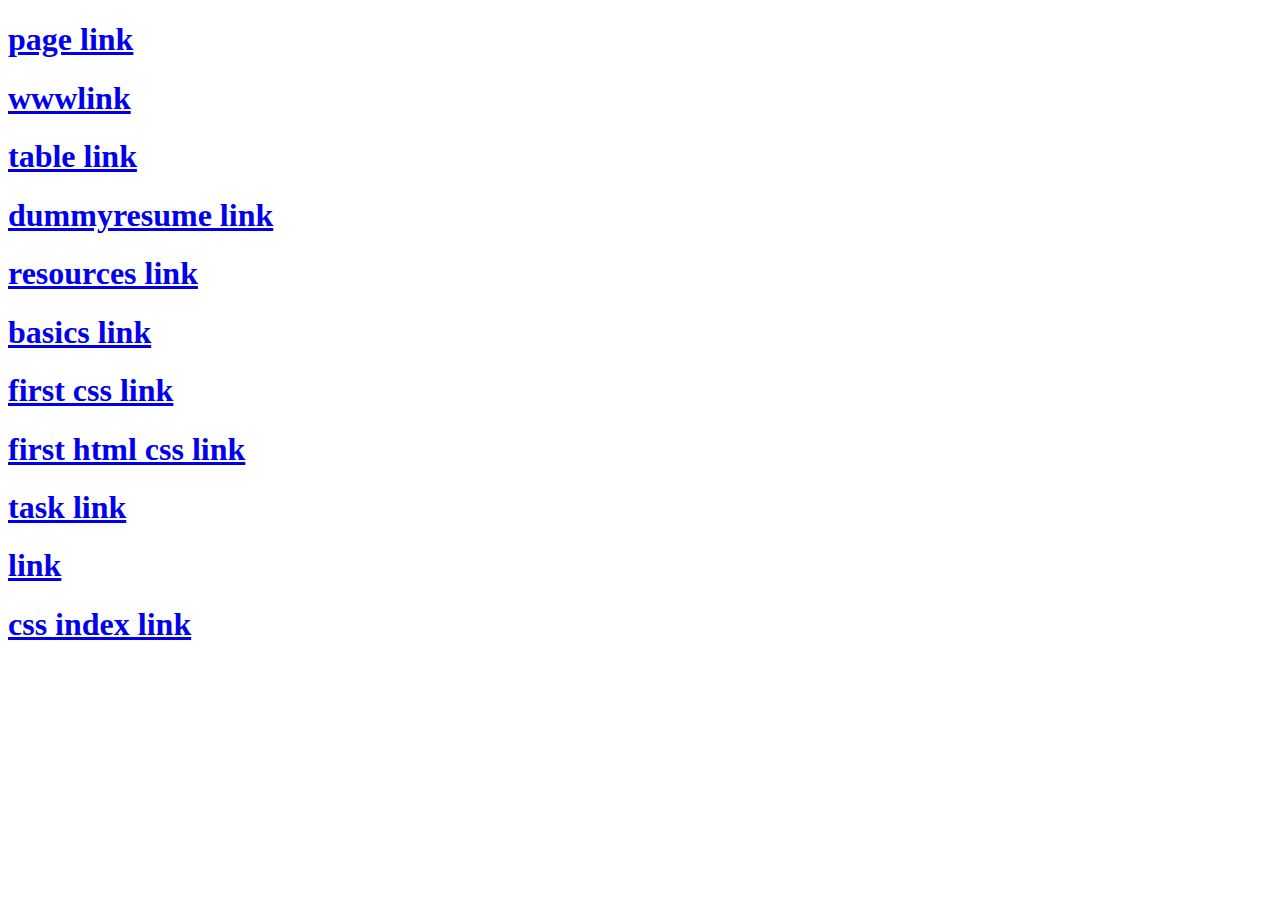
<file: index.html>
<!DOCTYPE html>
<html lang="en">
<head>
    <meta charset="UTF-8">
    <meta name="viewport" content="width=device-width, initial-scale=1.0">
    <title>Document</title>
</head>
<body>
    <h1><a href="./HTML/CLASSES/aboutpage.html">page link</a></h1>
    <h1><a href="./HTML/CLASSES/wwwproject.html">wwwlink</a></h1>
    <h1><a href ="./HTML/CLASSES/table.html">table link</a></h1>
    <h1><a href="./HTML/CLASSES/resume.html">dummyresume link</a></h1>
    <h1><a href="./HTML/CLASSES/resources.txt">resources link</a></h1>
    <h1><a href="./HTML/CSS/basics.txt">basics link</a></h1>
    <h1><a href="./HTML/CSS/first.css">first css link</a></h1>
    <h1><a href="./HTML/CSS/first.html">first html css link</a></h1>
    <h1><a href="./HTML/CSS/task.html">task link</a></h1>
    <h1><a href="./HTML/CSS/first_css/style.css"> link</a></h1>
    <h1><a href="./HTML/CSS/first_css/index.html">css index link</a></h1>









</body>
</html>
</file>
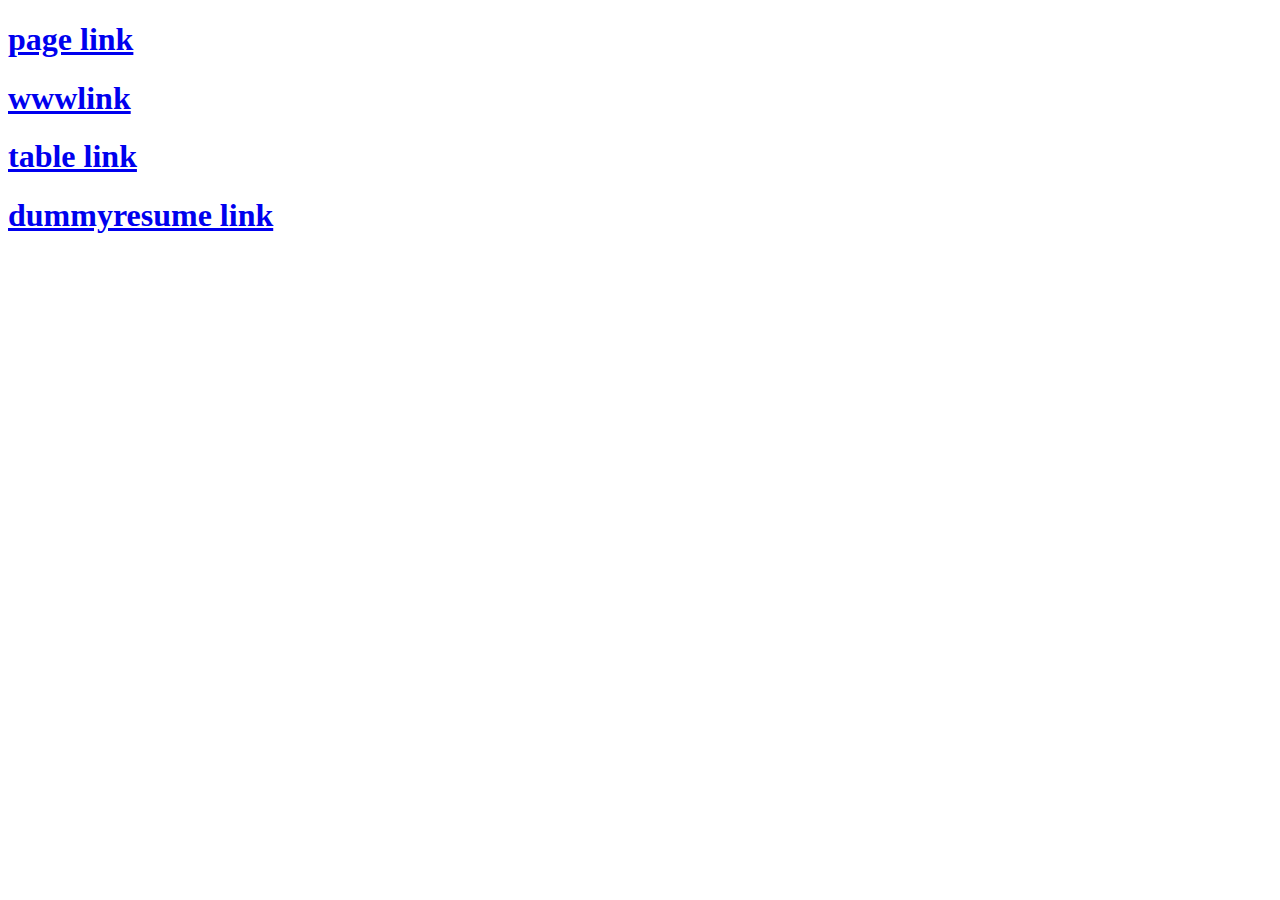
<file: HTML/index.html>
<!DOCTYPE html>
<html lang="en">
<head>
    <meta charset="UTF-8">
    <meta name="viewport" content="width=device-width, initial-scale=1.0">
    <title>Document</title>
</head>
<body>
    <h1><a href="./CLASSES/aboutpage.html">page link</a></h1>
    <h1><a href="./CLASSES/wwwproject.html">wwwlink</a></h1>
    <h1><a href ="./CLASSES/table.html">table link</a></h1>
    <h1><a href="./CLASSES/resume.html">dummyresume link</a></h1>
</body>
</html>
</file>
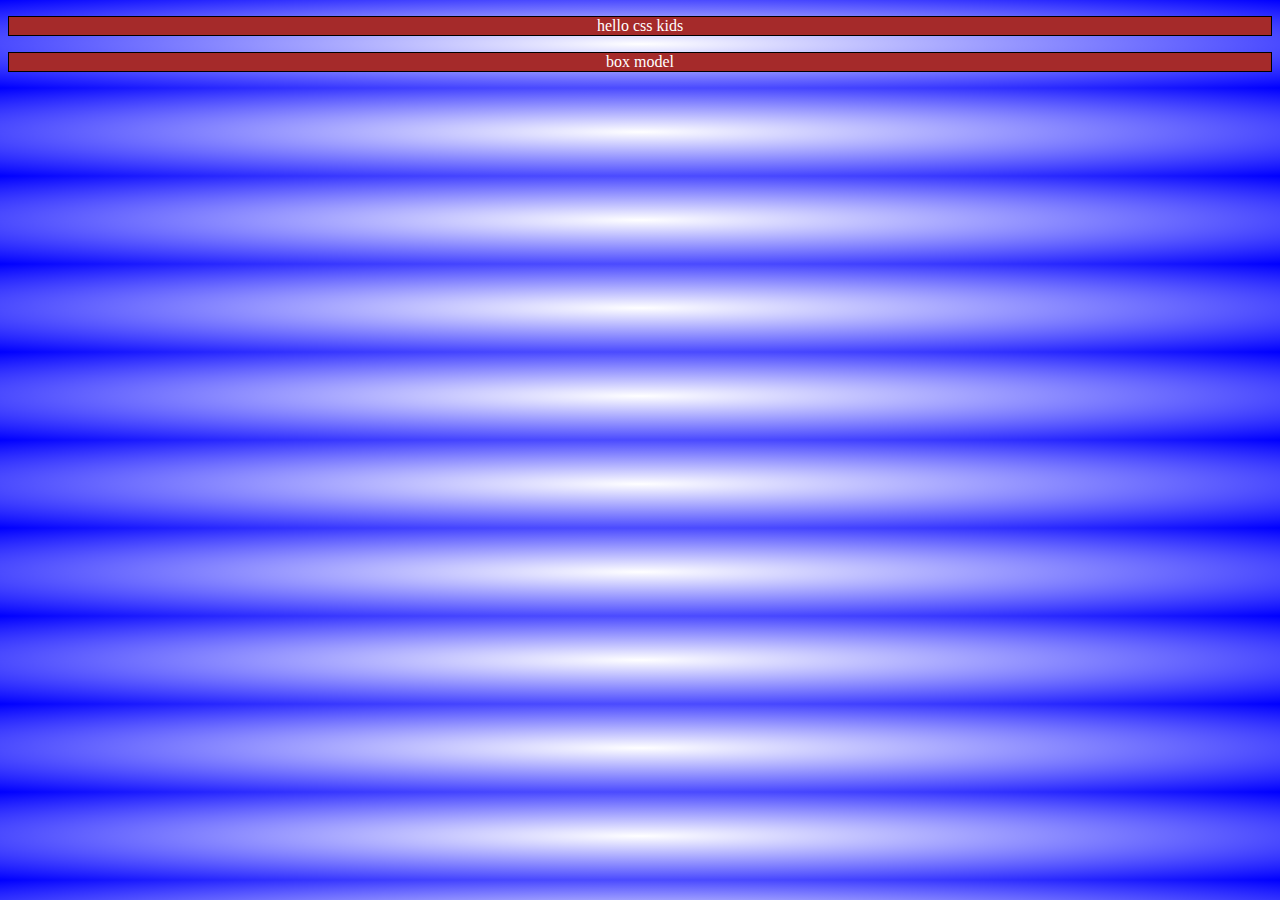
<file: HTML/CSS/first_css/index.html>
<!DOCTYPE html>
<html lang="en">
<head>
    <meta charset="UTF-8">
    <meta name="viewport" content="width=device-width, initial-scale=1.0">
    <title>Document</title>
    <link rel="stylesheet" href="style.css">
    <link rel="shortcut icon" href="[data-uri]" type="image/x-icon">
</head>
<body class ="bd">
    <p id="para1">hello css kids</p>

    <p id ="para2">box model</p>
</body>
</html>
</file>
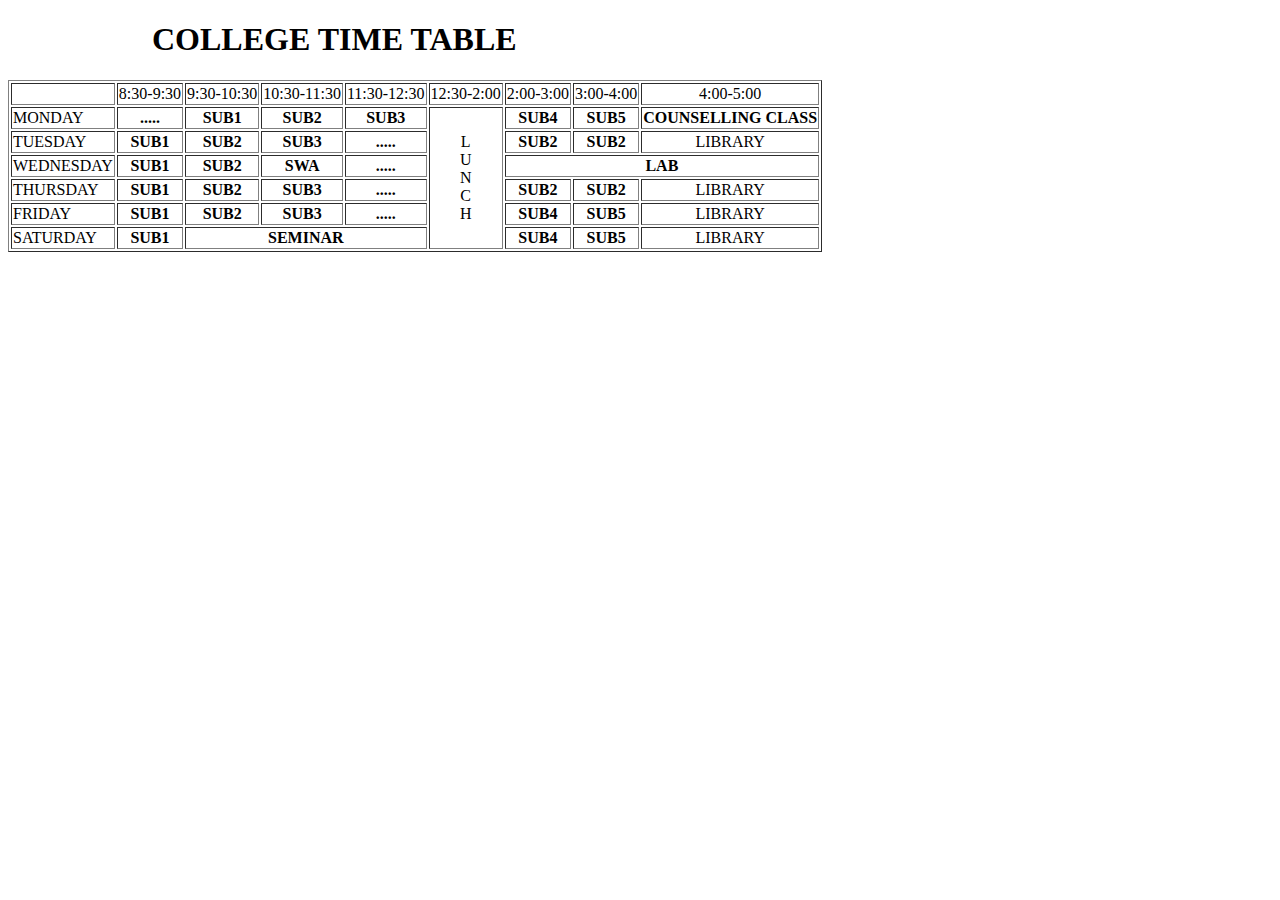
<file: HTML/CLASSES/table.html>
<!DOCTYPE html>
<html lang="en">
<head>
    <meta charset="UTF-8">
    <meta name="viewport" content="width=device-width, initial-scale=1.0">
    <title>TIME TABLE PAGE </title>
</head>
<body>
    <h1>&nbsp &nbsp &nbsp &nbsp &nbsp &nbsp &nbsp &nbsp &nbsp COLLEGE TIME TABLE</h1>
    <table border ="1">
    <tr>
        <td></td>
        <td>8:30-9:30</td>
        <td>9:30-10:30</td>
        <td>10:30-11:30</td>
        <td>11:30-12:30</td>
        <td>12:30-2:00</td>
        <td>2:00-3:00</td>
        <td>3:00-4:00</td>
        <td><center>4:00-5:00</center></td>
    </tr>
    <tr>
        <td>MONDAY</td>
        <th>.....</th>
        <th>SUB1</th>
        <th>SUB2</th>
        <th>SUB3</th>
        <td rowspan="6"><center>L<br>U<br>N<br>C<br>H</td></center>
        <th>SUB4</th>
        <th>SUB5</th>
        <th>COUNSELLING CLASS</th>
    </tr>
    <tr>
        <td>TUESDAY</td>
        <th>SUB1</th>
        <th>SUB2</th>
        <th>SUB3</th>
        <th>.....</th>
        <th>SUB2</th>
        <th>SUB2</th>
        <td><center>LIBRARY</center></td>
    </tr>
    <tr>
        <td>WEDNESDAY</td>
        <th>SUB1</th>
        <th>SUB2</th>
        <th>SWA</th>
        <th>.....</th>
        <th colspan="3">LAB</th>
    </tr>
    <tr>
        <td>THURSDAY</td>
        <th>SUB1</th>
        <th>SUB2</th>
        <th>SUB3</th>
        <th>.....</th>
        <th>SUB2</th>
        <th>SUB2</th>
        <td><center>LIBRARY</center></td>
    </tr>
    <tr>
        <td>FRIDAY</td>
        <th>SUB1</th>
        <th>SUB2</th>
        <th>SUB3</th>
        <th>.....</th>
        <th>SUB4</th>
        <th>SUB5</th>
        <td><center>LIBRARY</center></td>
    </tr>
    <tr>
        <td>SATURDAY</td>
        <th>SUB1</th>
        <th colspan="3">SEMINAR</th>
        <th>SUB4</th>
        <th>SUB5</th>
        <td><center>LIBRARY</center></td>
    </tr>
</table>
</body>
</html>
</file>
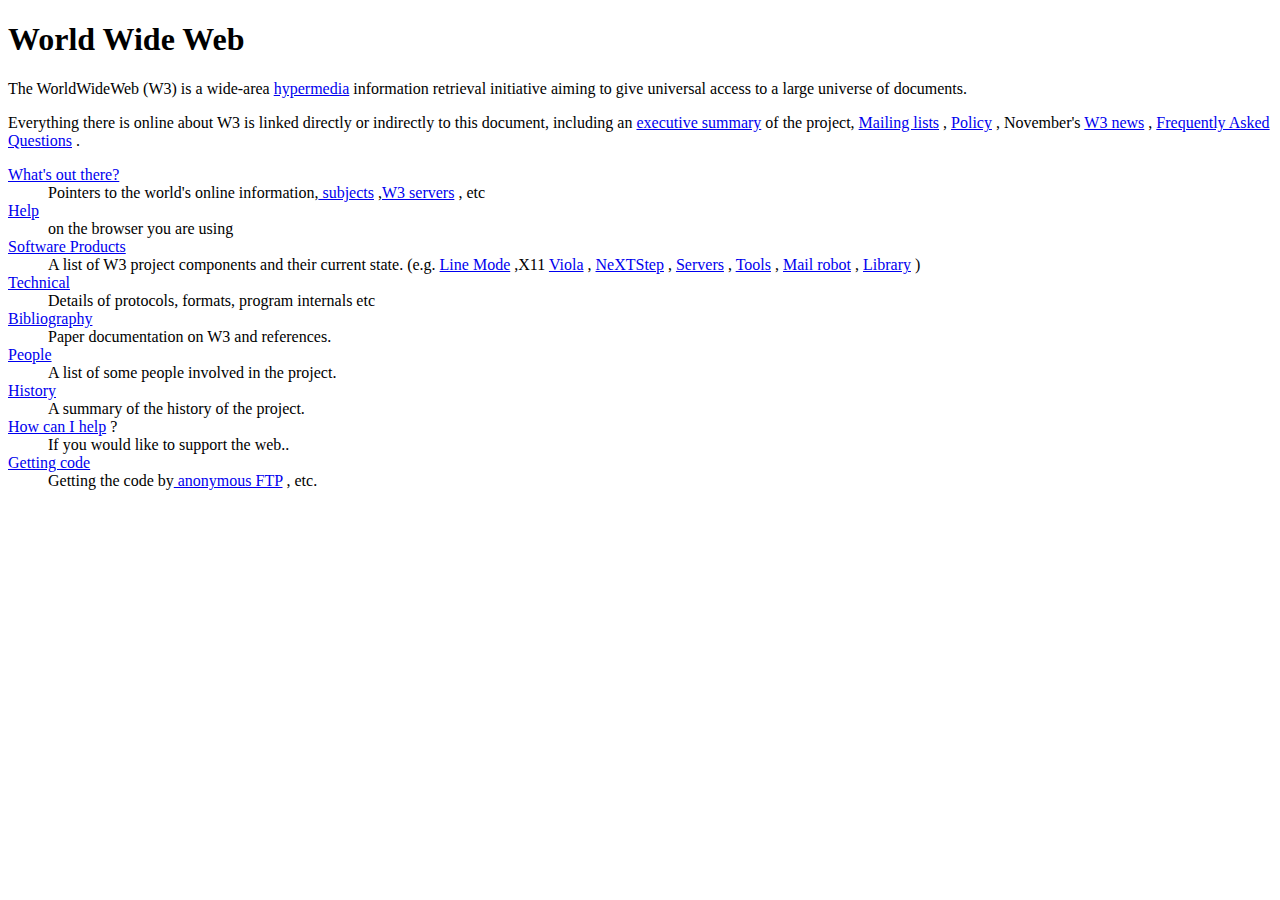
<file: HTML/CLASSES/wwwproject.html>
<!DOCTYPE html>
<html lang="en">
<head>
    <meta charset="UTF-8">
    <meta name="viewport" content="width=device-width, initial-scale=1.0">
    <title>World Wide Web Project</title>
</head>
<body>
    <h1>World Wide Web</h1>
    <p>The WorldWideWeb (W3) is a wide-area <a href = "https://info.cern.ch/hypertext/WWW/WhatIs.html">hypermedia</a> information retrieval initiative aiming to give universal access to a large universe of documents.</p>
    <p>Everything there is online about W3 is linked directly or indirectly to this document, including an <a href ="https://info.cern.ch/hypertext/WWW/Summary.html">executive summary</a> of the project, <a href = "https://info.cern.ch/hypertext/WWW/Administration/Mailing/Overview.html">Mailing lists</a> , <a href ="https://info.cern.ch/hypertext/WWW/Policy.html"> Policy</a> , November's <a href = "https://info.cern.ch/hypertext/WWW/News/9211.html">W3 news</a> , <a href = "https://info.cern.ch/hypertext/WWW/FAQ/List.html">Frequently Asked Questions</a> .</p>
    <div><dl>
        <dt><a href = "https://info.cern.ch/hypertext/DataSources/Top.html">What's out there?</a></dt>
        <dd>Pointers to the world's online information,<a href = "https://info.cern.ch/hypertext/DataSources/bySubject/Overview.html"> subjects</a> ,<a href = "https://info.cern.ch/hypertext/DataSources/WWW/Servers.html">W3 servers</a> , etc</dd>
        <dt><a href = "GUBGMHVpwcTsPFvNNVdG5DKtpv6UwksAfzw5aULcGzgG">Help</a></dt>
        <dd>on the browser you are using</dd>
        <dt><a href = "https://info.cern.ch/hypertext/WWW/Status.html">Software Products</a></dt>
        <dd>A list of W3 project components and their current state. (e.g. <a href = "GATXUWWYDFFHN4SK64F6H3X6UVUCRGMR6BXJ4JAPT2MMG5QI5VRQLQNE">Line Mode</a> ,X11 <a href = "https://info.cern.ch/hypertext/WWW/Status.html#35">Viola</a> , <a href = "https://info.cern.ch/hypertext/WWW/NeXT/WorldWideWeb.html">NeXTStep</a> , <a href = "https://info.cern.ch/hypertext/WWW/Daemon/Overview.html">Servers</a> , <a href = "https://info.cern.ch/hypertext/WWW/Tools/Overview.html">Tools</a> , <a href = "U7ON2T3WH57MMMMARVQHT5IOLB7ZDXOHFXAUEB3CQRDA66KLDUX3RXPE5E">Mail robot</a> , <a href = "https://info.cern.ch/hypertext/WWW/Status.html#57">Library</a> )</dd>
        <dt><a href = "https://info.cern.ch/hypertext/WWW/Technical.html">Technical</a></dt>
        <dd>Details of protocols, formats, program internals etc</dd>
        <dt><a href = "https://info.cern.ch/hypertext/WWW/Bibliography.html">Bibliography</a></dt>
        <dd>Paper documentation on W3 and references.</dd>
        <dt><a href = "https://info.cern.ch/hypertext/WWW/People.html">People</a></dt>
        <dd>A list of some people involved in the project.</dd>
        <dt><a href = "https://info.cern.ch/hypertext/WWW/History.html">History</a></dt>
        <dd>A summary of the history of the project.</dd>
        <dt><a href = "https://info.cern.ch/hypertext/WWW/Helping.html">How can I help</a> ?</dt>
        <dd>If you would like to support the web..</dd>
        <dt><a href = "https://info.cern.ch/hypertext/README.html">Getting code</a></dt>
        <dd>Getting the code by<a href = "https://info.cern.ch/hypertext/WWW/LineMode/Defaults/Distribution.html"> anonymous FTP</a> , etc.</dd>
    </dl></div>
</body>
</html>
</file>
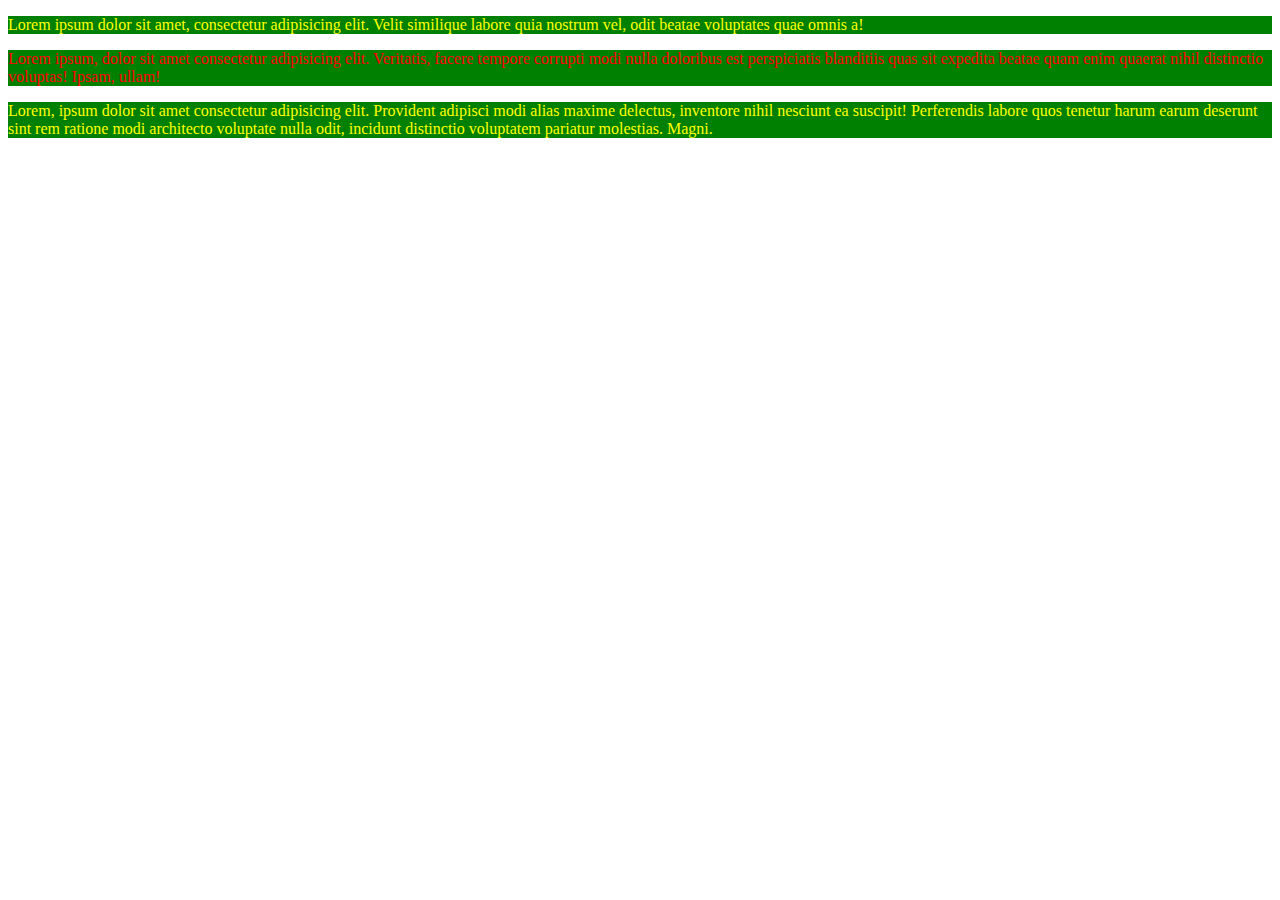
<file: HTML/CSS/first.html>
<!DOCTYPE html>
<html lang="en">
<head>
    <meta charset="UTF-8">
    <meta name="viewport" content="width=device-width, initial-scale=1.0">
    <title>Document</title>
    <style>
        div
        {
             background-color:green;
             
        }
        .first
        {
            color:yellow;
        }
        #middle
        {
            color: red;
        }
    </style>
</head>
<body>
    <div class="first">
      <p>Lorem ipsum dolor sit amet, consectetur adipisicing elit. Velit similique labore quia nostrum vel, odit beatae voluptates quae omnis a!</p>
    </div>
    <div id="middle">
        <p>Lorem ipsum, dolor sit amet consectetur adipisicing elit. Veritatis, facere tempore corrupti modi nulla doloribus est perspiciatis blanditiis quas sit expedita beatae quam enim quaerat nihil distinctio voluptas! Ipsam, ullam!</p>

    </div>
    <div class="first">
        <p>Lorem, ipsum dolor sit amet consectetur adipisicing elit. Provident adipisci modi alias maxime delectus, inventore nihil nesciunt ea suscipit! Perferendis labore quos tenetur harum earum deserunt sint rem ratione modi architecto voluptate nulla odit, incidunt distinctio voluptatem pariatur molestias. Magni.</p>

    </div>
</body>
</html>
</file>
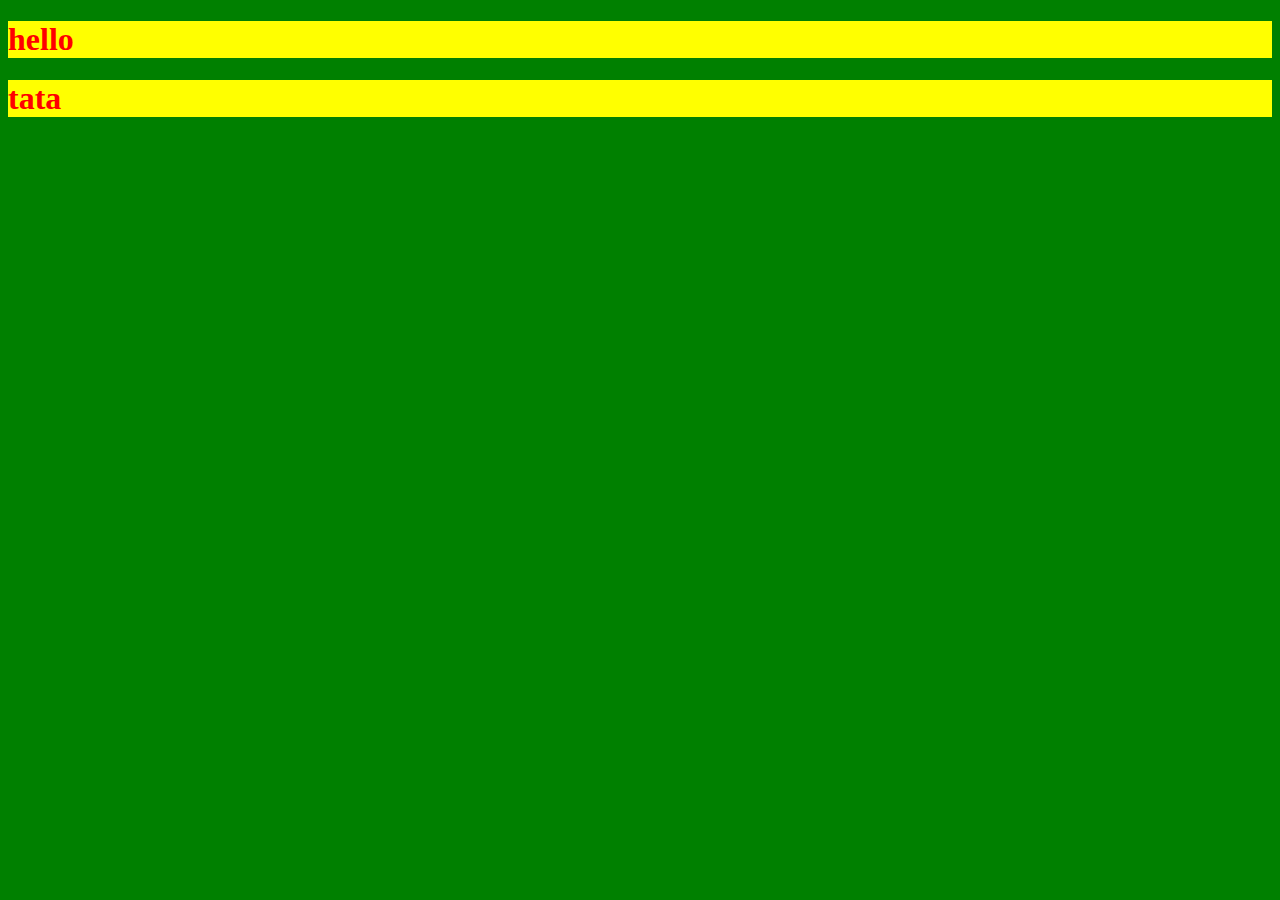
<file: HTML/CSS/task.html>
<!DOCTYPE html>
<html lang="en">
<head>
    <meta charset="UTF-8">
    <meta name="viewport" content="width=device-width, initial-scale=1.0">
    <title>Document</title>
    <link rel="stylesheet" href="first.css">
    <style>
        .divv
        {
            background-color: yellow;
            color: red;

        }
        body{
            background-color: green;
        }
    </style>
</head>
<body>
<div class ="divv">
    <h1> hello</h1>
</div>
<div class = "divv">
    <h1> tata</h1>
</div>
</body>
</html>
</file>
<file: HTML/CSS/first_css/style.css>
.bd
{
     background-image: url([data-uri]);   
     
    /* background-repeat: no-repeat;
     background-size: cover;****************/
    /* background: linear-gradient(to right,#020024,#79091e,#00d4ff);*/
    background: radial-gradient(white,blue);
     color:white;
}
p{
     text-align: center;
}
#para1,#para2
{
     background-color: brown;
  /*   padding bottom :50px;
     margin-top:50px;***********/
     border:1px solid black;
}
</file>
<file: HTML/CSS/first.css>
.divv
{
    background-color: yellow;
    color: red;

}
body{
    background-color: green;
}
</file>
